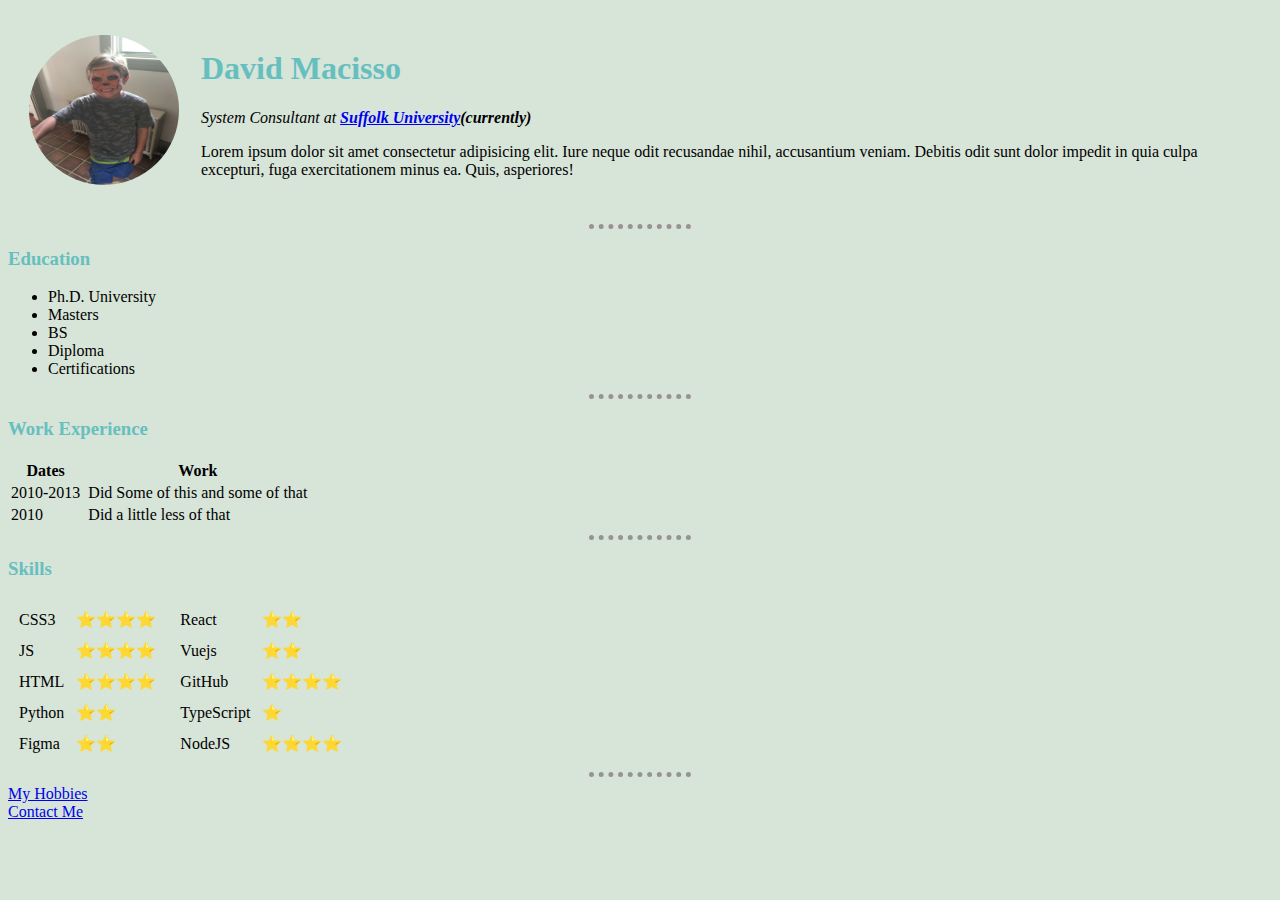
<file: index.html>
<!DOCTYPE html>
<html lang="en">
  <head>
    <meta charset="UTF-8" />
    <meta http-equiv="X-UA-Compatible" content="IE=edge" />
    <meta name="viewport" content="width=device-width, initial-scale=1.0" />
    <link rel="stylesheet" href="css/style.css">
    <title>🧻 David's Site</title>
   
  </head>
  <body>
    
    <!-- <img src="https://media-exp1.licdn.com/dms/image/C4E03AQFTaYu3L5Fzuw/profile-displayphoto-shrink_400_400/0/1552513685030?e=1621468800&v=beta&t=sYcIbgwPlBqlF4MsdGx5WF8V8hjDp0JQAOuyl0cMuTY" alt="David's Photo"> -->
    <table cellspacing="20">
      <tr>
        <td>
          <img
            src="images/atticus.JPG"
            alt="David Photo"
          />
        </td>
        <td>
          <h1>David Macisso</h1>
          <p>
            <em
              >System Consultant at
              <strong
                ><a target="_blank" href="https://www.suffolk.edu/"
                  >Suffolk University</a
                >(currently)</strong
              ></em
            >
          </p>
          <p>
            Lorem ipsum dolor sit amet consectetur adipisicing elit. Iure neque
            odit recusandae nihil, accusantium veniam. Debitis odit sunt dolor
            impedit in quia culpa excepturi, fuga exercitationem minus ea. Quis,
            asperiores!
          </p>
        </td>
      </tr>
    </table>

    <hr />
    <h3>Education</h3>
    <ul>
      <li>Ph.D. University</li>
      <li>Masters</li>
      <li>BS</li>
      <li>Diploma</li>
      <li>Certifications</li>
    </ul>
    <hr>
    <h3>Work Experience</h3>

    <table>
      <thead>
        <tr>
          <th>Dates</th>
          <th></th>
          <th>Work</th>
        </tr>
      </thead>
      <tbody>
        <tr>
          <td>2010-2013</td>
          <td></td>
          <td>Did Some of this and some of that</td>
        </tr>
        <tr>
          <td>2010</td>
          <td></td>
          <td>Did a little less of that</td>
        </tr>
      </tbody>
      <tfoot></tfoot>
    </table>
<hr>
    <h3>Skills</h3>
    <table cellspacing="10">
      <tr>
        <td>CSS3</td>
        <td>⭐⭐⭐⭐</td>
        <td></td>
        <td>React</td>
        <td>⭐⭐</td>
      </tr>
      <!-- <tr></tr> -->
      <tr>
        <td>JS</td>
        <td>⭐⭐⭐⭐</td>
        <td></td>
        <td>Vuejs</td>
        <td>⭐⭐</td>
      </tr>
      <tr>
        <td>HTML</td>
        <td>⭐⭐⭐⭐</td>
        <td></td>
        <td>GitHub</td>
        <td>⭐⭐⭐⭐</td>
      </tr>
      <tr>
        <td>Python</td>
        <td>⭐⭐</td>
        <td></td>
        <td>TypeScript</td>
        <td>⭐</td>
      </tr>
      <tr>
        <td>Figma</td>
        <td>⭐⭐</td>
        <td></td>
        <td>NodeJS</td>
        <td>⭐⭐⭐⭐</td>
      </tr>
    </table>
    
    <hr />
    <a target="_blank" href="hobbies.html">My Hobbies</a>
    <br />
    <a href="contact.html">Contact Me</a>
  </bodystyle=>
</html>
</file>
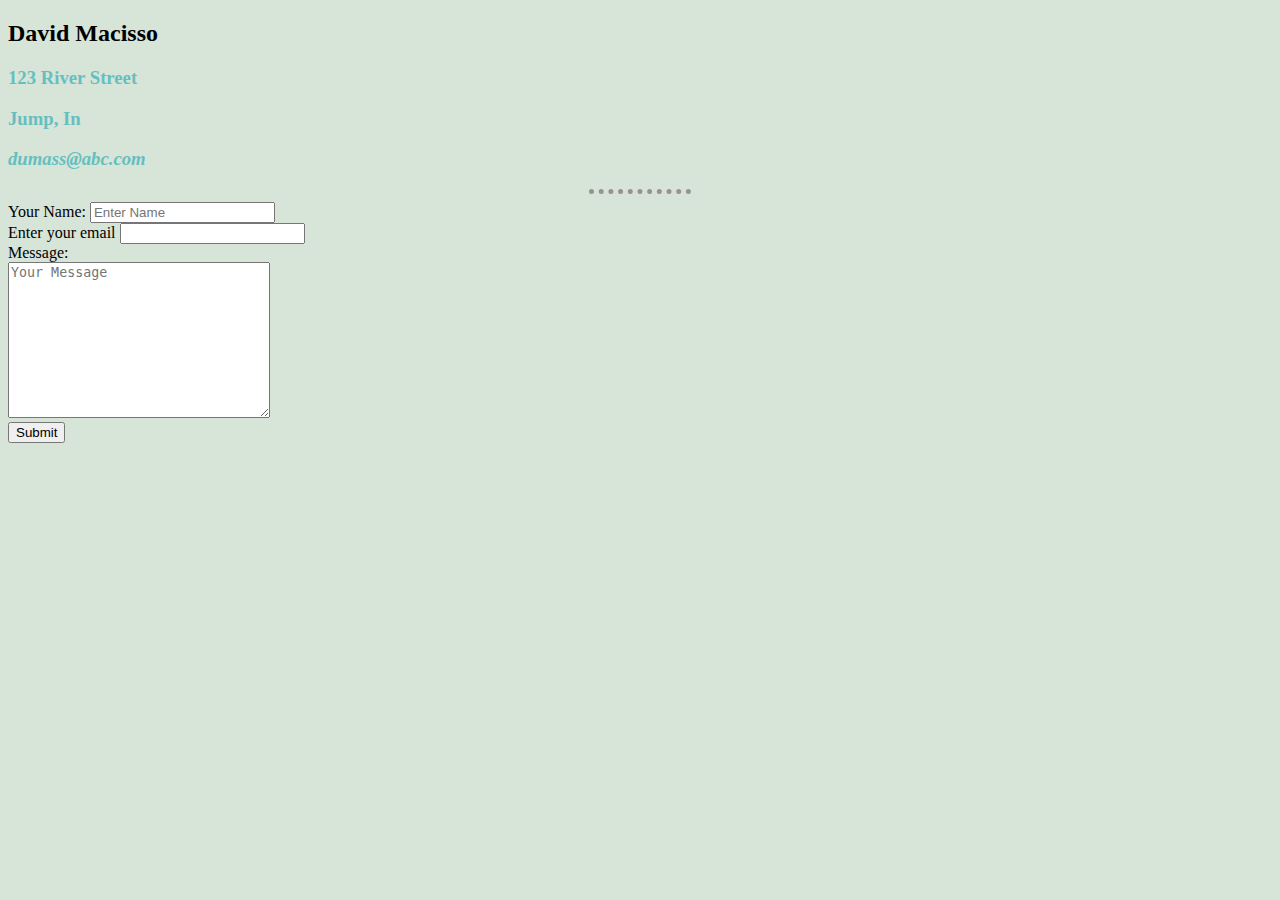
<file: contact.html>
<!DOCTYPE html>
<html lang="en">
<head>
  <meta charset="UTF-8">
  <meta http-equiv="X-UA-Compatible" content="IE=edge">
  <meta name="viewport" content="width=device-width, initial-scale=1.0">
  <link rel="stylesheet" href="css/style.css">
  <title>Contact</title>
</head>
<body>
  <h2>David Macisso</h2>
  <h3>123 River Street</h3>
  <h3>Jump, In</h3>

  <h3> <em>dumass@abc.com</em></h3>
<hr>
  <form action="mailto:dmacisso@gmail.com" method="post" enctype="text/plain">
   <label for="">Your Name:</label>
   <input type="text" name="YourName" placeholder="Enter Name"> <br>
   <label for="" >Enter your email</label>
   <input type="email" name="YourEmail" id="">
   <br>
   <label  for="">Message:</label><br>
   <textarea name="YourMessage" placeholder="Your Message" id="" cols="30" rows="10"></textarea><br>
   <input type="submit">
  </form>


</body>
</html>
</file>
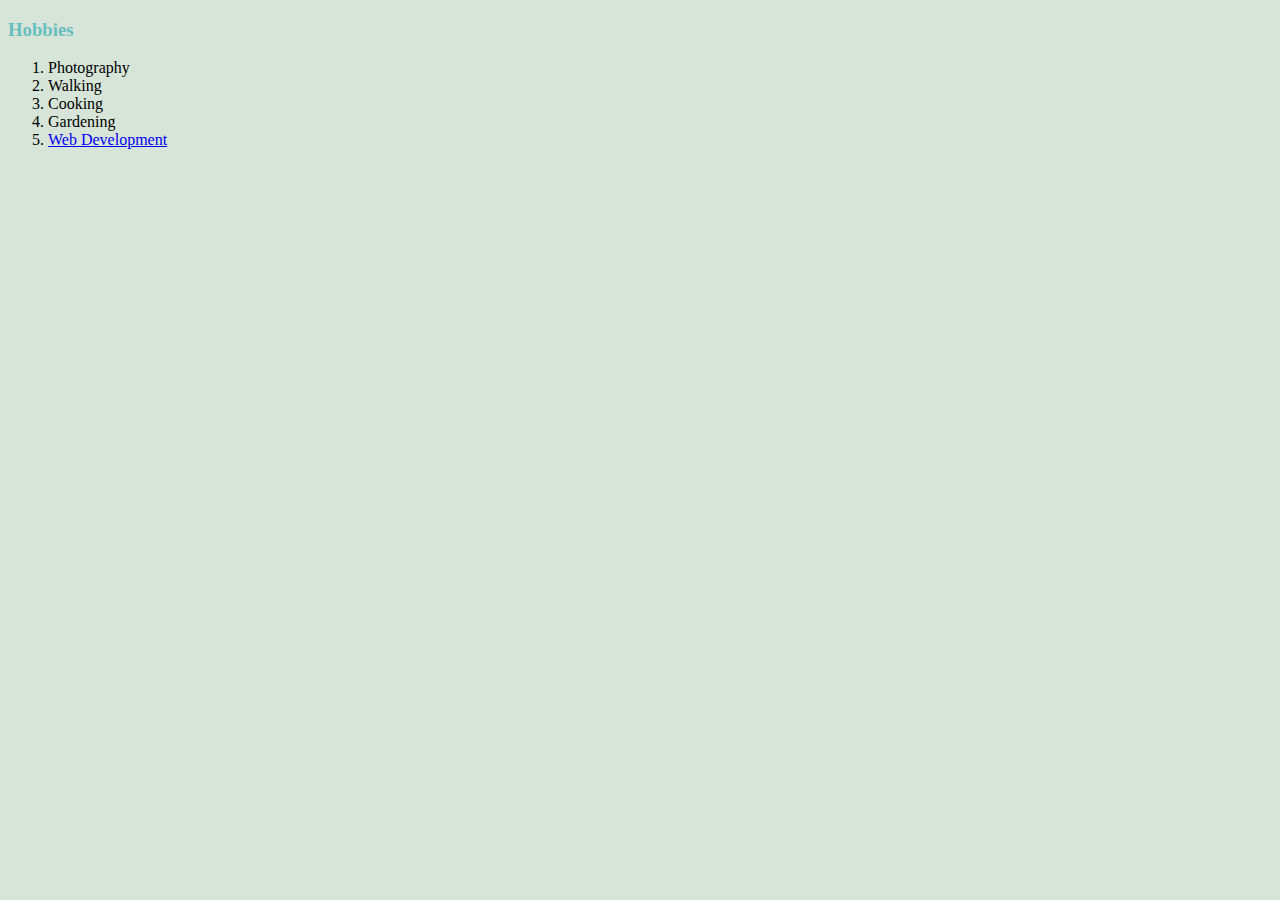
<file: hobbies.html>
<!DOCTYPE html>
<html lang="en">
<head>
  <meta charset="UTF-8">
  <meta http-equiv="X-UA-Compatible" content="IE=edge">
  <meta name="viewport" content="width=device-width, initial-scale=1.0">
  <link rel="stylesheet" href="css/style.css">
  <title>🚶‍♀️ My Hobbies</title>
</head>
<body">
  <h3>Hobbies</h3>
    <ol>
      <li>Photography</li>
      <li>Walking</li>
      <li>Cooking</li>
      <li>Gardening</li>
      <li><a target="_blank" href="https://macissobros.com/">Web Development</a></li>
    </ol>
</bodye=>
</html>
</file>
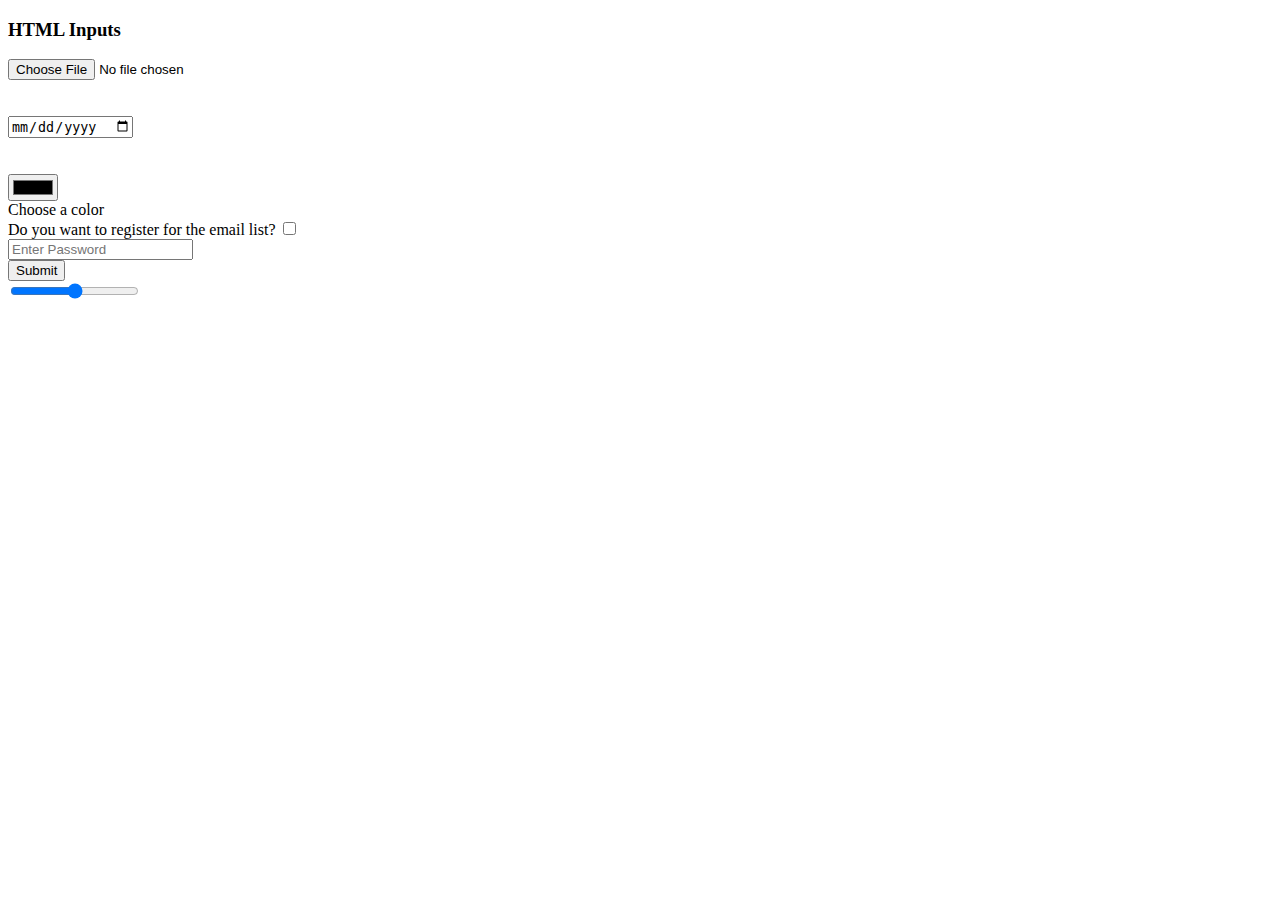
<file: htmlInputs.html>
<!DOCTYPE html>
<html lang="en">
  <head>
    <meta charset="UTF-8" />
    <meta http-equiv="X-UA-Compatible" content="IE=edge" />
    <meta name="viewport" content="width=device-width, initial-scale=1.0" />
    <title>HTML Inputs</title>
  </head>
  <body>
    <h3>HTML Inputs</h3>
    <form action="">
      <input type="file" name="" id="" /><br /><br /><br />
      <input type="date" name="" id="" /><br /><br /><br />
      <input type="color" name="" id="" /> <br />
      <label for="">Choose a color</label><br />
      <label for="">Do you want to register for the email list?</label>
      <input type="checkbox" name="" id="" /> <br />
      <input type="password" placeholder="Enter Password" name="" id="" /><br>
      <input type="submit" name=""><br />
      <input type="range" name="" id="" />
    </form>
  </body>
</html>
</file>
<file: css/style.css>
body {
  background-color:rgb(215, 228, 216);
}

h1,h3 {
  color: #66Bfbf;
}

hr {
  width: 8%;
  border-style: none;
  border-top: 5px dotted rgb(153, 146, 146)


}

img {
  border-radius: 50%;
  height: 150px;
  width: 150px
}
</file>
